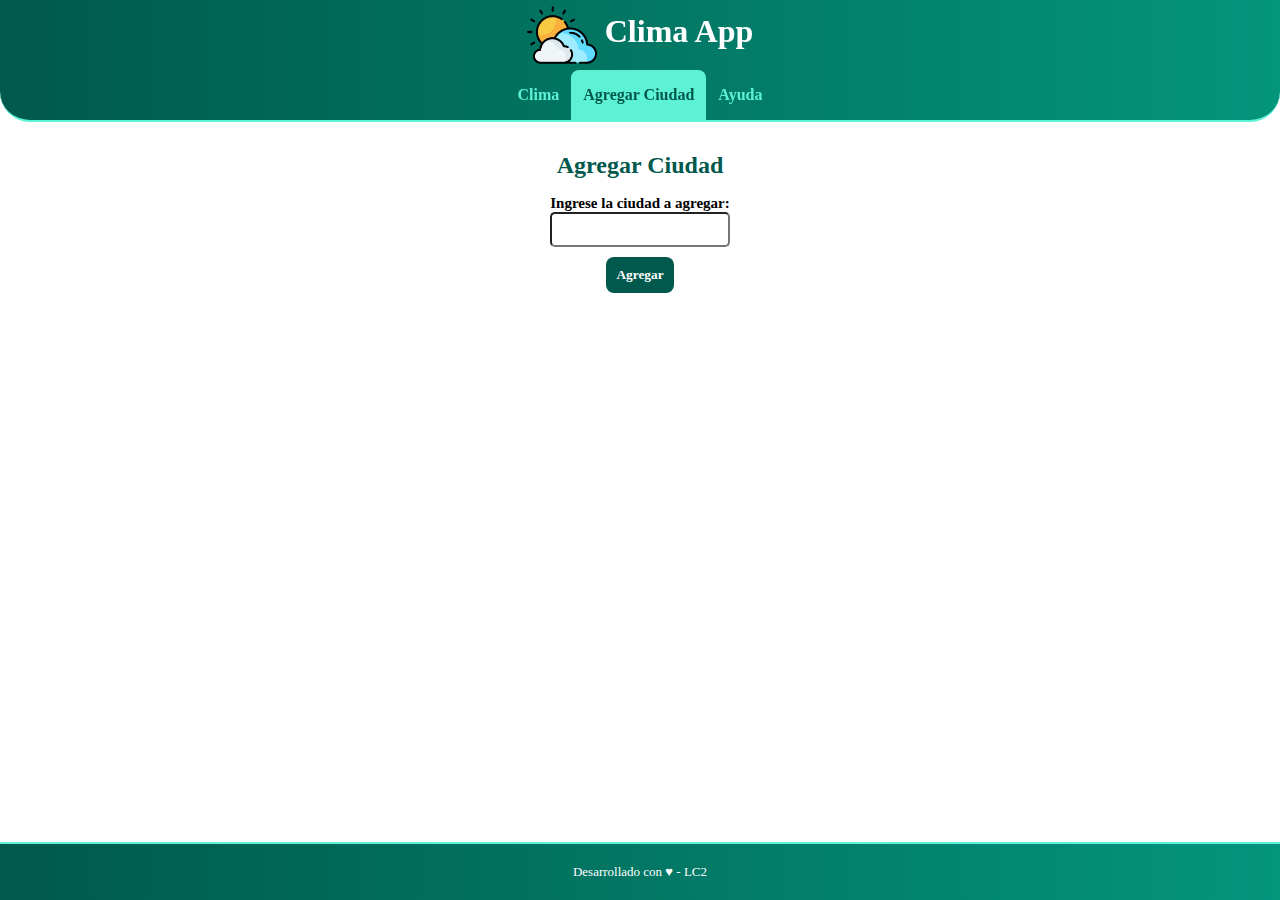
<file: add-city.html>
<!DOCTYPE html>
<html lang="es">

<head>
    <meta charset="UTF-8">
    <meta name="viewport" content="width=device-width, initial-scale=1.0">
    <title>Clima App</title>
    <link rel="icon" href="css\img\nube.png">
    <!-- Estilos CSS -->
    <link rel="stylesheet" href="css/common.css">
    <link rel="stylesheet" href="css/pages/add-city.css">
    <!-- Scripts JS -->
    <script defer src="js/pages/add-city.js"></script>
</head>

<body>
    <header>
        <h1>
            <img src="css\img\nube.png" alt="icono">
            <span>Clima App</span>
        </h1>
        <nav>
            <ul>
                <li><a href="index.html">Clima</a></li>
                <li class="current-page"><a href="#">Agregar Ciudad</a></li>
                <li><a href="help.html">Ayuda</a></li>
            </ul>
        </nav>
    </header>
    <main>
        <h2>Agregar Ciudad</h2>
        <section>
            <form class="form" action="">
                <label for="ciudad_a_agregar">Ingrese la ciudad a agregar:</label>
                <input type="text" name="ciudad_a_agregar" id="ciudad_a_agregar">
                <input id="agregar" class="button" type="button" value="Agregar">
            </form>
        </section>
        <section>
            <span id="loader" class="loader"></span>
        </section>
        <section class="mesages">
            <p id="succes">Ciudad agregada con éxito</p>
            <p id="error">Error: La ciudad ingresada no se encuentra en la API o se produjo un error al consultar</p>
            <p id="found">La ciudad ingresada ya se encuentra almacenada</p>
        </section>
    </main>
    <footer>
        <p>
            Desarrollado con ♥ - LC2
        </p>
    </footer>
</body>

</html>
</file>
<file: css/common.css>
* {
    box-sizing: border-box;
    margin: 0;
    padding: 0;
    font-family: 'Lucida Sans', 'Lucida Sans Regular', 'Lucida Grande', 'Lucida Sans Unicode', 'Geneva', 'Verdana', 'sans-serif';
}

 :root {
    /* Declaro variables CSS con colores principales */
    --color-theme: #00594c;
    --color-active: #5df2d6;
    --color-back-active: #04957d;
    --color-gradient: linear-gradient(to right, var(--color-theme), var(--color-back-active));
}

body {
    height: 100%;
    width: 100%;
}

header {
    position: fixed;
    top: 0;
    width: 100%;
    border-radius: 0 0 30px 30px;
    border-bottom: var(--color-active) solid 2px;
    background: linear-gradient(to right, var(--color-theme), var(--color-back-active));
}

nav>ul {
    display: flex;
    justify-content: center;
    list-style: none;
}

nav li a {
    display: block;
    padding: 16px 12px;
    text-align: center;
    text-decoration: none;
    font-size: 1em;
    font-weight: bold;
    color: var(--color-active);
}

nav li.current-page a {
    color: var(--color-theme);
    background-color: var(--color-active);
    pointer-events: none;
    border-radius: 8px 8px 0 0;
}

main {
    margin-top: 120px;
    overflow: auto;
    padding: 16px;
    padding-bottom: 60px;
    height: calc(100% - 120px);
}

h1 {
    text-align: center;
    margin: 0;
    color: white;
}

h1>img {
    width: 70px;
    vertical-align: middle;
}

h2 {
    color: var(--color-theme);
    margin: 16px 0;
    text-align: center;
}

main section {
    display: flex;
    justify-content: space-around;
}

footer {
    position: fixed;
    bottom: 0px;
    width: 100%;
    text-align: center;
    padding-top: 10px;
    padding-bottom: 10px;
    border-top: var(--color-active) solid 2px;
    background: linear-gradient(to right, var(--color-theme), var(--color-back-active));
}

footer p {
    font-size: small;
    color: white;
}

button,
a {
    /*evita seleccionar texto elemento*/
    user-select: none;
    -webkit-user-select: none;
}

.mesages {
    display: flex;
    flex-direction: column;
    align-items: center;
    padding: 22px;
}

.mesages p {
    font-size: 14px;
    text-align: center;
    color: white;
    border-radius: 15px;
    margin: 10px;
    padding: 12px 7px;
    width: 450px;
    line-height: 1;
}

#succes {
    display: none;
    background-color: #28a745;
}

#error {
    display: none;
    background-color: #dc3545;
}

#found {
    display: none;
    background-color: #ffc107;
}

#empty {
    display: block;
    background-color: #dc3545;
}

#errorMail {
    display: none;
    background-color: #dc3545;
}

#vacio {
    display: none;
    background-color: #dc3545;
}

#enviado {
    display: none;
    background-color: #28a745;
}


/* Media Query: Estilos a aplicar sólo en pantallas mayores a 400px */

@media (min-width: 400px) {
    main {
        padding-left: 10%;
        padding-right: 10%;
    }
    footer {
        padding-top: 20px;
        padding-bottom: 20px;
    }
}


/*----------------Loader--------------------------*/

.loader {
    width: 20px;
    height: 20px;
    border-radius: 50%;
    background: var(--color-theme);
    box-shadow: 0 0 0 0 var(--color-theme);
    animation: pl2 1.5s infinite linear;
    position: relative;
    display: none;
    margin-top: 50px;
}

.loader:before,
.loader:after {
    content: "";
    position: absolute;
    inset: 0;
    border-radius: inherit;
    box-shadow: 0 0 0 0 var(--color-theme);
    animation: inherit;
    animation-delay: -0.5s;
}

.loader:after {
    animation-delay: -1s;
}

@keyframes pl2 {
    100% {
        box-shadow: 0 0 0 40px rgba(0, 0, 0, 0)
    }
}
</file>
<file: css/pages/add-city.css>
form.form {
  display: flex;
  flex-direction: column;
  align-items: center;
}

form.form label {
  font-size: 15px;
  font-weight: 600;
}

form.form #ciudad_a_agregar {
  border-radius: 5px;
  width: 100%;
  height: 35px;
}

form.form .button {
  border: 0px;
  background-color: var(--color-theme);
  color: white;
  border-radius: 8px;
  font-weight: 600;
  padding: 10px;
  margin-top: 10px;
}
</file>
